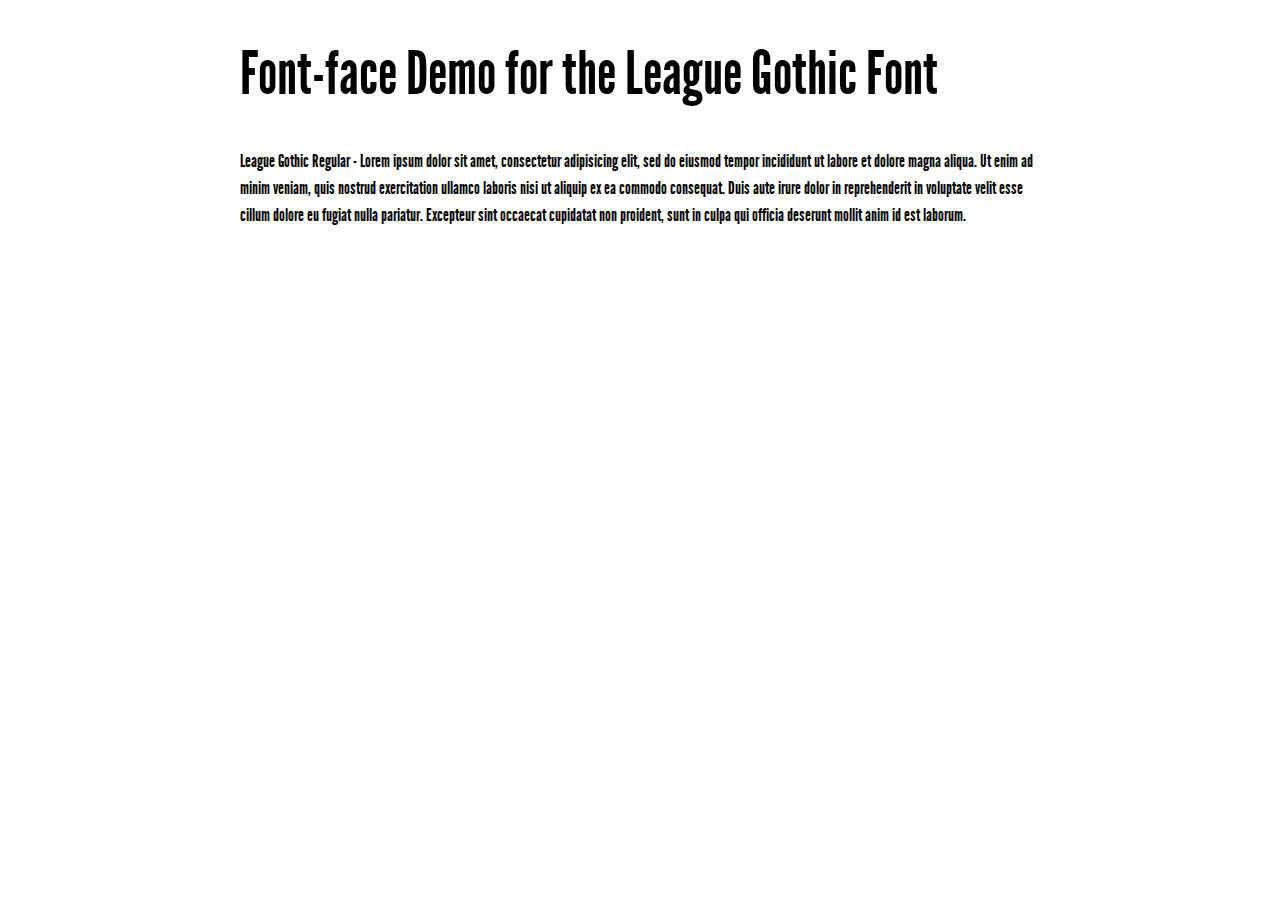
<file: font/League-Gothic/demo.html>
<!DOCTYPE html PUBLIC "-//W3C//DTD XHTML 1.0 Strict//EN"
	"http://www.w3.org/TR/xhtml1/DTD/xhtml1-strict.dtd">

<html xmlns="http://www.w3.org/1999/xhtml" xml:lang="en" lang="en">
<head>
	<meta http-equiv="Content-Type" content="text/html; charset=utf-8"/>

	<title>Font Face Demo</title>
	<link rel="stylesheet" href="stylesheet.css" type="text/css" charset="utf-8">
	<style type="text/css" media="screen">
		h1.fontface {font: 60px/68px 'LeagueGothicRegular', Arial, sans-serif;letter-spacing: 0;}

		p.style1 {font: 18px/27px 'LeagueGothicRegular', Arial, sans-serif;}
		
		#container {
			width: 800px;
			margin-left: auto;
			margin-right: auto;
		}
	</style>
</head>

<body>
	<div id="container">
		<h1 class="fontface">Font-face Demo for the League Gothic Font</h1>
	
	 

	<p class="style1">League Gothic Regular - Lorem ipsum dolor sit amet, consectetur adipisicing elit, sed do eiusmod tempor incididunt ut labore et dolore magna aliqua. Ut enim ad minim veniam, quis nostrud exercitation ullamco laboris nisi ut aliquip ex ea commodo consequat. Duis aute irure dolor in reprehenderit in voluptate velit esse cillum dolore eu fugiat nulla pariatur. Excepteur sint occaecat cupidatat non proident, sunt in culpa qui officia deserunt mollit anim id est laborum.</p>

		</div>
</body>
</html>
</file>
<file: font/League-Gothic/stylesheet.css>
/* Generated by Font Squirrel (http://www.fontsquirrel.com) on September 10, 2011 12:34:45 PM America/New_York */



@font-face {
    font-family: 'LeagueGothicRegular';
    src: url('League_Gothic-webfont.eot');
    src: url('League_Gothic-webfont.eot?#iefix') format('embedded-opentype'),
         url('League_Gothic-webfont.woff') format('woff'),
         url('League_Gothic-webfont.ttf') format('truetype'),
         url('League_Gothic-webfont.svg#LeagueGothicRegular') format('svg');
    font-weight: normal;
    font-style: normal;

}
</file>
